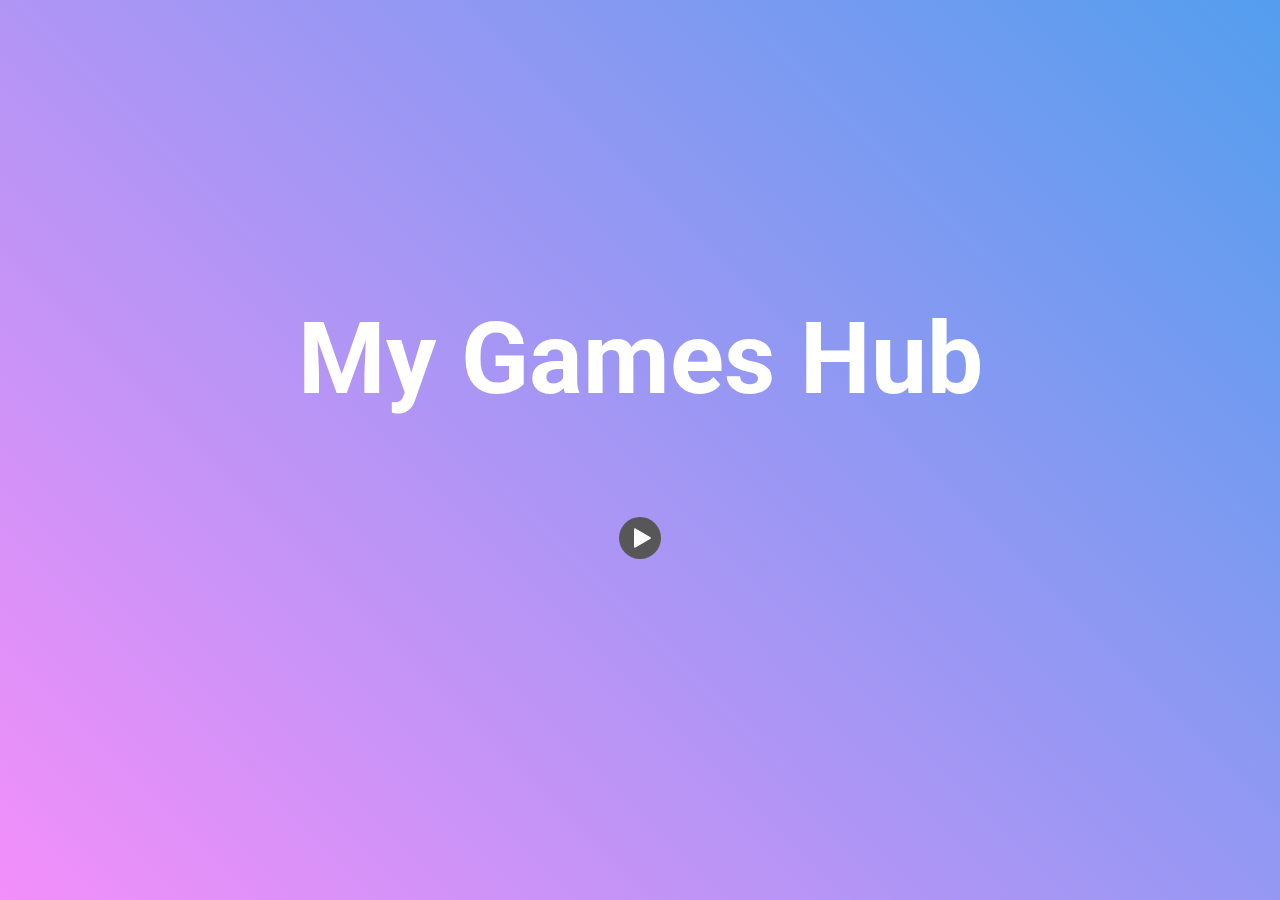
<file: index.html>
<!DOCTYPE html>
<html>
<head>
	<meta charset="utf-8">
	<meta name="viewport" content="width=device-width, initial-scale=1">
	<link rel="stylesheet" type="text/css" href="style.css">
	<title></title>
</head>
<body>
<div class="main-container">
	<h1 class="main-header">
		<span class="my">My</span>
		<span class="games">Games</span>
	 	<span class="hub"> Hub</span>
	</h1>
	<a href="hub.html" class="main-btn">
		<img src="styles/img/next-page.svg">
	</a>
</div>
</body>
</html>
</file>
<file: style.css>
@import url('https://fonts.googleapis.com/css2?family=Roboto:ital,wght@0,100;0,300;0,400;0,500;0,700;0,900;1,100;1,300;1,400;1,500;1,700;1,900&display=swap');
@import "styles/hub.css";
@import "styles/index.css"
</file>
